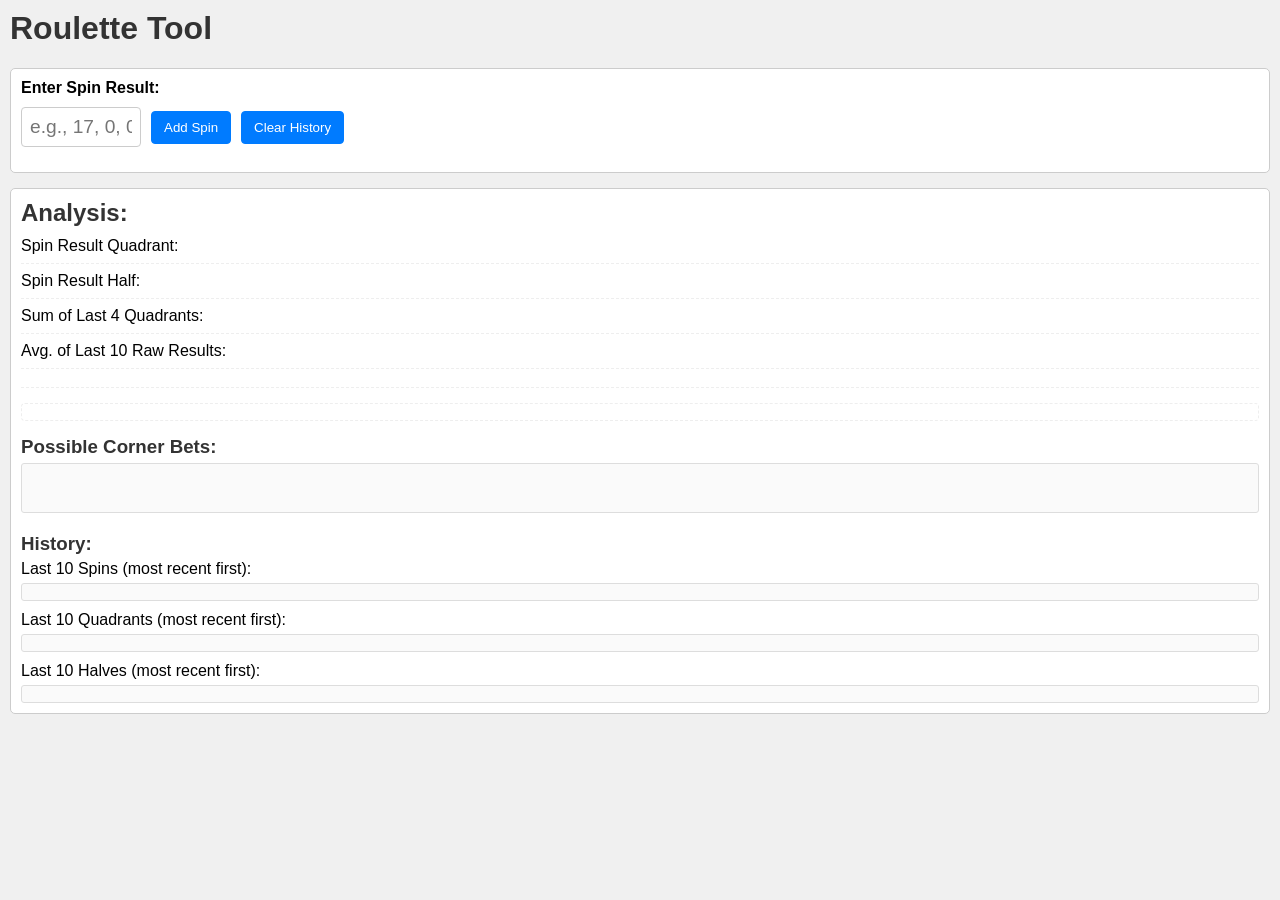
<file: index.html>
<!DOCTYPE html>
<html lang="en">
<head>
    <meta charset="UTF-8">
    <meta name="viewport" content="width=device-width, initial-scale=1.0">
    <title>Roulette Tool</title>
    <link rel="stylesheet" href="style.css">
</head>
<body>

    <h1>Roulette Tool</h1>

    <div class="input-section">
        <label for="spinInput">Enter Spin Result:</label>
        <input type="text" id="spinInput" placeholder="e.g., 17, 0, 00">
        <button id="addSpinButton">Add Spin</button>
        <button id="clearHistoryButton">Clear History</button>
        <div id="validationFeedback" style="color: red; font-size: 0.8em; margin-top: 5px;"></div>
    </div>

    <div class="output-section">
        <h2>Analysis:</h2>
        <div>Spin Result Quadrant: <span id="lastSpinQuadrantOutput"></span></div>
        <div>Spin Result Half: <span id="lastSpinHalfOutput"></span></div>
        <div>Sum of Last 4 Quadrants: <span id="sum4Output"></span></div>
        <div>Avg. of Last 10 Raw Results: <span id="avg10Output"></span></div>
        <div id="suggestionOutput" style="margin-top: 10px; font-weight: bold;">
             </div>
         <div id="surroundingNumbersOutput" style="margin-top: 15px; font-size: 0.9em;">
            </div>

        <div style="margin-top: 15px;">
            <h3>Possible Corner Bets:</h3>
            <div id="cornerBetsOutput" style="font-size: 0.9em; color: #333;">
                            </div>
            </div>

        <div style="margin-top: 20px;">
            <h3>History:</h3>
            <div>Last 10 Spins (most recent first):</div>
            <div id="last10SpinsList" style="font-size: 0.9em; color: #555;">
                </div>
             <div style="margin-top: 10px;">Last 10 Quadrants (most recent first):</div>
            <div id="last10QuadrantsList" style="font-size: 0.9em; color: #555;">
                </div>
            <div style="margin-top: 10px;">Last 10 Halves (most recent first):</div>
            <div id="last10HalvesList" style="font-size: 0.9em; color: #555;">
                </div>
            </div>
        </div>

    <script src="script.js"></script>
</body>
</html>
</file>
<file: style.css>
/* Basic body/page styling */
body {
    font-family: sans-serif;
    margin: 10px; /* Reduced margin slightly for mobile */
    padding: 0;
    background-color: #f0f0f0; /* Light background */
}

h1, h2, h3 {
    color: #333; /* Darker headings */
    margin-top: 0;
}

/* --- Input Section --- */
.input-section {
    margin-bottom: 15px; /* Slightly less margin */
    padding: 10px; /* Slightly less padding */
    border: 1px solid #ccc;
    border-radius: 5px;
    background-color: #fff; /* White background */
    display: flex; /* Use flexbox for layout */
    flex-wrap: wrap; /* Allow items to wrap on smaller screens */
    align-items: center; /* Vertically align items */
    gap: 10px; /* Space between input and buttons */
}

.input-section label {
    display: block; /* Label on its own line */
    margin-bottom: 0; /* Remove bottom margin here */
    font-weight: bold; /* Make label bold */
    width: 100%; /* Label takes full width on its line */
}

#spinInput {
    font-size: 1.2em; /* Increase font size to help with mobile zoom */
    padding: 8px;
    width: 120px; /* Give input a specific width */
    box-sizing: border-box;
    border: 1px solid #ccc;
    border-radius: 4px;
}

.input-section button {
    padding: 8px 12px;
    border: 1px solid #007bff; /* Blue border */
    border-radius: 4px;
    background-color: #007bff; /* Blue background */
    color: white; /* White text */
    cursor: pointer; /* Indicate it's clickable */
    flex-shrink: 0; /* Prevent buttons from shrinking */
}

.input-section button:hover {
    background-color: #0056b3; /* Darker blue on hover */
    border-color: #004085;
}

#validationFeedback {
    color: red;
    font-size: 0.8em;
    margin-top: 0; /* Remove top margin */
    width: 100%; /* Takes full width */
    order: 1; /* Place below input/buttons if wrapped */
}


/* --- Output Section --- */
.output-section {
    margin-bottom: 15px; /* Slightly less margin */
    padding: 10px; /* Slightly less padding */
    border: 1px solid #ccc;
    border-radius: 5px;
    background-color: #fff; /* White background */
}

.output-section h2 {
     margin-bottom: 10px;
}

/* Style for individual output lines (Sum, Avg, Quadrant, Half, Suggestion) */
/* Selects divs directly inside .output-section that are NOT the history or corner bets containers */
.output-section > div:not(:last-child):not(:nth-last-child(2)) { /* Adjusted selector to exclude last 2 divs (History and Corner Bets) */
     margin-bottom: 8px; /* Space between lines */
     padding-bottom: 8px; /* Padding below line */
     border-bottom: 1px dashed #eee; /* Dashed line separator */
}

/* Remove border/padding from the div containing the history section */
.output-section > div:last-child {
    margin-bottom: 0;
    padding-bottom: 0;
    border-bottom: none;
    margin-top: 15px; /* Add some space above the history section */
}

/* Remove border/padding from the div containing the corner bets section */
.output-section > div:nth-last-child(2) { /* Selects the second to last div (Corner Bets) */
    margin-bottom: 0;
    padding-bottom: 0;
    border-bottom: none;
    margin-top: 15px; /* Add some space above the section */
}


/* Style the History section heading */
.output-section h3 {
    margin-top: 0; /* Remove top margin */
    margin-bottom: 5px;
    border-bottom: none; /* No border below heading */
}

/* Style the history list divs themselves */
#last10SpinsList,
#last10QuadrantsList,
#last10HalvesList {
     margin-top: 5px;
     padding: 8px;
     border: 1px solid #ddd; /* Border around the history lists */
     border-radius: 3px;
     background-color: #fafafa; /* Very light background for lists */
     white-space: normal; /* Ensure text wraps */
     word-break: break-word; /* Break long strings if necessary */
     color: #333; /* Darker text for readability */
}

/* Style the corner bets output div */
#cornerBetsOutput {
     margin-top: 5px;
     padding: 8px;
     border: 1px solid #ddd; /* Border around the output */
     border-radius: 3px;
     background-color: #fafafa; /* Very light background */
     white-space: pre-wrap; /* CHANGED to preserve newlines and wrap text */
     word-break: break-word; /* Break long strings if necessary */
     color: #333; /* Darker text for readability */
}


/* Style for the main suggestion message */
#suggestionOutput {
    font-weight: bold;
    color: #0056b3; /* Dark blue color for suggestion */
    margin-top: 10px; /* Space above suggestion */
}

/* Style for surrounding numbers */
#surroundingNumbersOutput {
    font-size: 0.9em;
    color: #333;
    white-space: normal; /* Ensure text wraps */
    word-break: break-word; /* Break long strings */
    margin-top: 10px; /* Space above surrounding numbers */
    padding: 8px;
    border: 1px dashed #eee;
    border-radius: 4px;
    background-color: #fff;
}

/* Add specific colors for suggestion states (Optional - needs JS to apply classes) */
/* .suggestion-very-strong-low { color: darkred; } */
/* .suggestion-very-strong-high { color: darkgreen; } */
/* etc. */

/* Style for numbers adjacent to 0/00 when they appear in the surrounding zones */
.zero-adjacent {
    color: orange; /* Change text color to orange */
    font-weight: bold; /* Make it bold */
    text-decoration: underline; /* Underline it for extra visibility */
    /* You could also add a background color */
    /* background-color: #ffe0b2; */
    /* padding: 2px 4px; */
    /* border-radius: 3px; */
}
</file>
